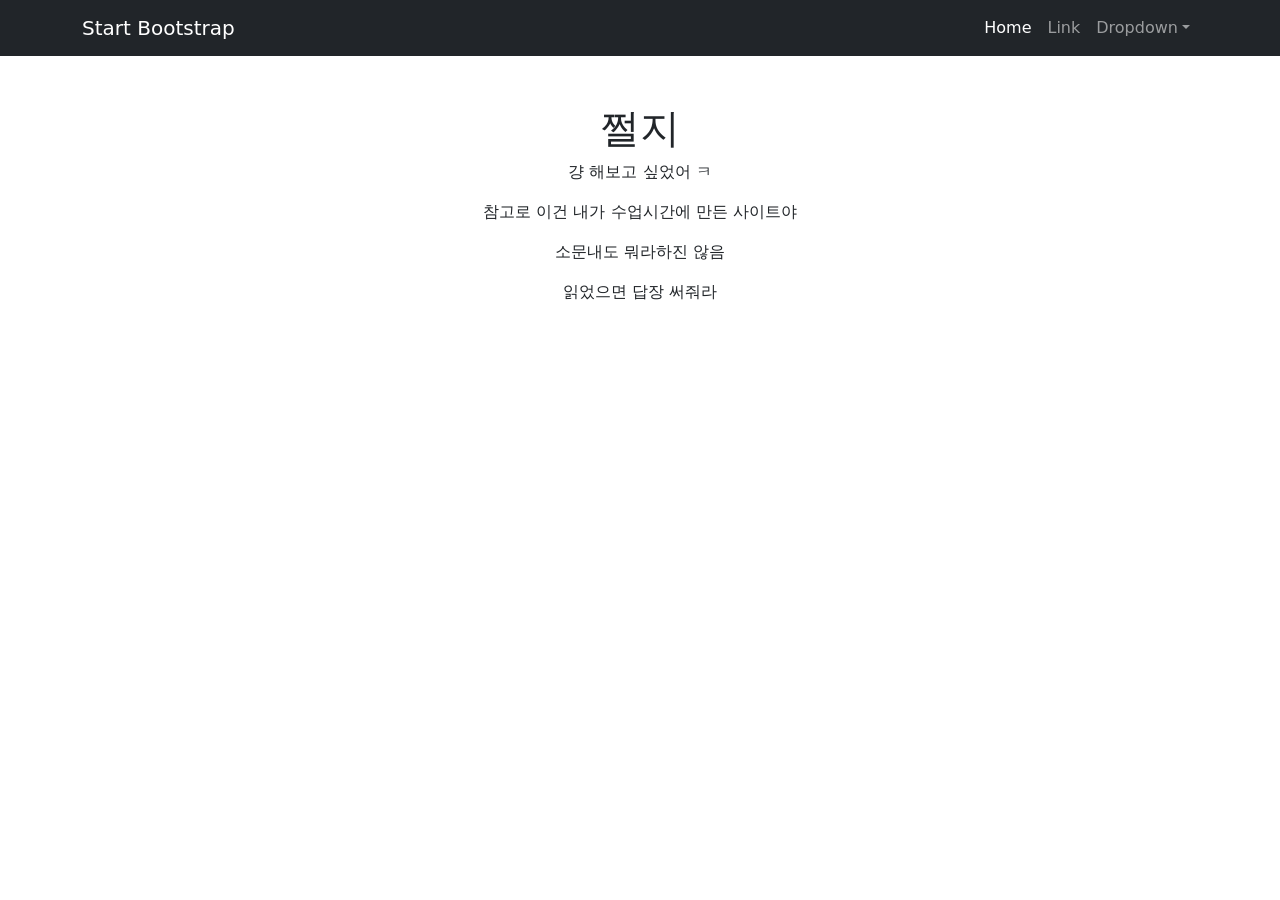
<file: index.html>
<!DOCTYPE html>
<html lang="en">
    <head>
        <meta charset="utf-8" />
        <meta name="viewport" content="width=device-width, initial-scale=1, shrink-to-fit=no" />
        <meta name="description" content="" />
        <meta name="author" content="" />
        <title>Bare - Start Bootstrap Template</title>
        <!-- Favicon-->
        <link rel="icon" type="image/x-icon" href="assets/favicon.ico" />
        <!-- Core theme CSS (includes Bootstrap)-->
        <link href="css/styles.css" rel="stylesheet" />
    </head>
    <body>
        <!-- Responsive navbar-->
        <nav class="navbar navbar-expand-lg navbar-dark bg-dark">
            <div class="container">
                <a class="navbar-brand" href="#">Start Bootstrap</a>
                <button class="navbar-toggler" type="button" data-bs-toggle="collapse" data-bs-target="#navbarSupportedContent" aria-controls="navbarSupportedContent" aria-expanded="false" aria-label="Toggle navigation"><span class="navbar-toggler-icon"></span></button>
                <div class="collapse navbar-collapse" id="navbarSupportedContent">
                    <ul class="navbar-nav ms-auto mb-2 mb-lg-0">
                        <li class="nav-item"><a class="nav-link active" aria-current="page" href="#">Home</a></li>
                        <li class="nav-item"><a class="nav-link" href="#">Link</a></li>
                        <li class="nav-item dropdown">
                            <a class="nav-link dropdown-toggle" id="navbarDropdown" href="#" role="button" data-bs-toggle="dropdown" aria-expanded="false">Dropdown</a>
                            <ul class="dropdown-menu dropdown-menu-end" aria-labelledby="navbarDropdown">
                                <li><a class="dropdown-item" href="#">Action</a></li>
                                <li><a class="dropdown-item" href="#">Another action</a></li>
                                <li><hr class="dropdown-divider" /></li>
                                <li><a class="dropdown-item" href="#">Something else here</a></li>
                            </ul>
                        </li>
                    </ul>
                </div>
            </div>
        </nav>
        <!-- Page content-->
        <div class="container">
            <div class="text-center mt-5">
                <h1>쩔지</h1>
                <p>걍 해보고 싶었어 ㅋ</p>
                <p>참고로 이건 내가 수업시간에 만든 사이트야</p>
                <p>소문내도 뭐라하진 않음</p>
                <p>읽었으면 답장 써줘라</p>
            </div>
        </div>
        <!-- Bootstrap core JS-->
        <script src="https://cdn.jsdelivr.net/npm/bootstrap@5.2.3/dist/js/bootstrap.bundle.min.js"></script>
        <!-- Core theme JS-->
        <script src="js/scripts.js"></script>
    </body>
</html>
</file>
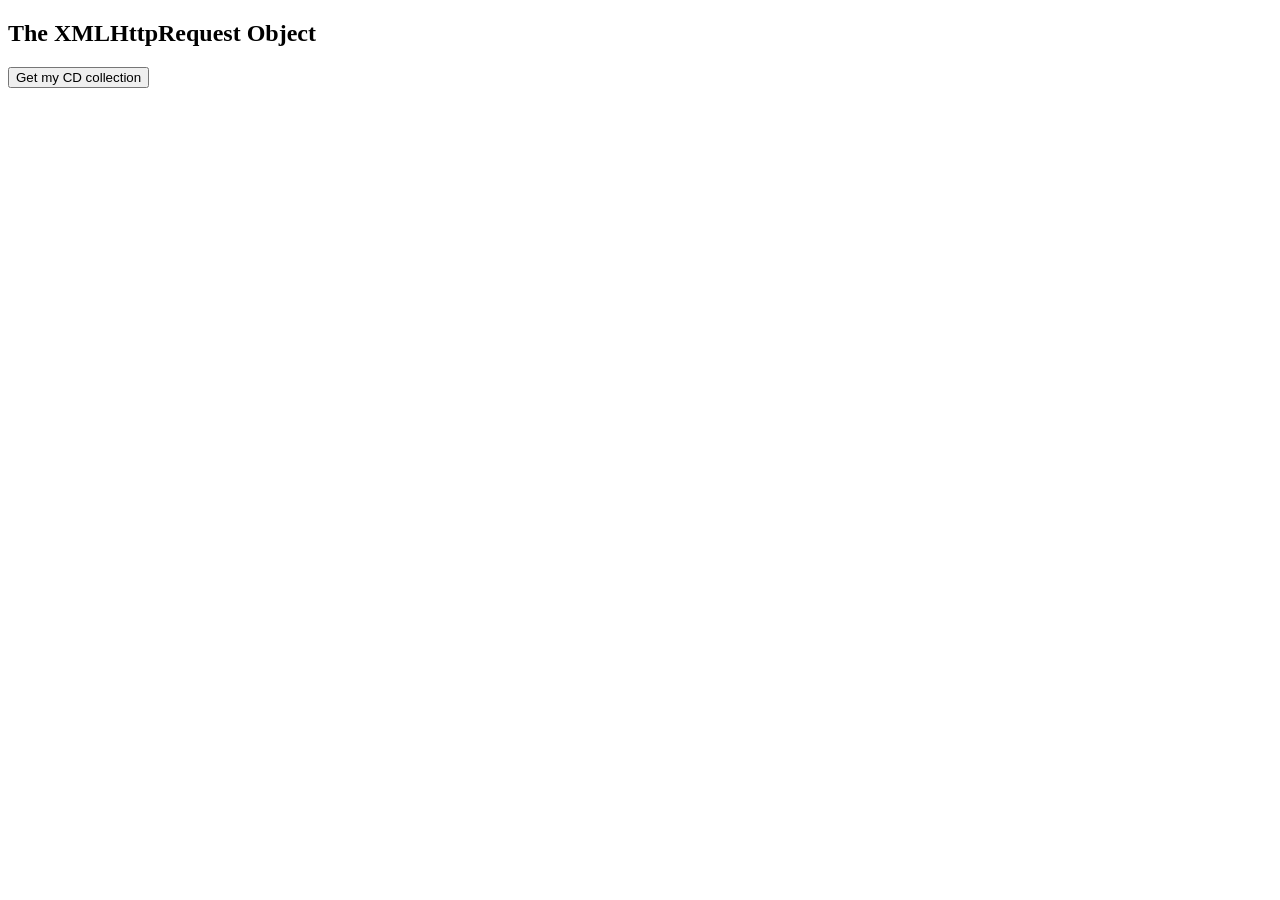
<file: index - copia.html>
<!DOCTYPE html>
<html>
<style>
table,th,td {
  border : 1px solid black;
  border-collapse: collapse;
}
th,td {
  padding: 5px;
}
</style>
<body>

<h2>The XMLHttpRequest Object</h2>

<button type="button" onclick="loadDoc()">Get my CD collection</button>
<br><br>
<table id="demo"></table>

<script>
function loadDoc() {
  const xhttp = new XMLHttpRequest();
  xhttp.onload = function() {
    myFunction(this);
  }
  xhttp.open("GET", "databin_Pokemon_Base.xml");
  xhttp.send();
}
function myFunction(xml) {
  const xmlDoc = xml.responseXML;
  const x = xmlDoc.getElementsByTagName("1");
  let table="<tr><th>Artist</th><th>Title</th></tr>";
  for (let i = 0; i <x.length; i++) { 
    table += "<tr><td>" +
    x[i].getElementsByTagName("NameRemark")[0].childNodes[0].nodeValue +
    "</td><td>" +
    x[i].getElementsByTagName("OneStageName")[0].childNodes[0].nodeValue +
    "</td></tr>";
    x[i].getElementsByTagName("SecondStageName")[0].childNodes[0].nodeValue +
    "</td></tr>";
  }
  document.getElementById("demo").innerHTML = table;
}
</script>

</body>
</html>
</file>
